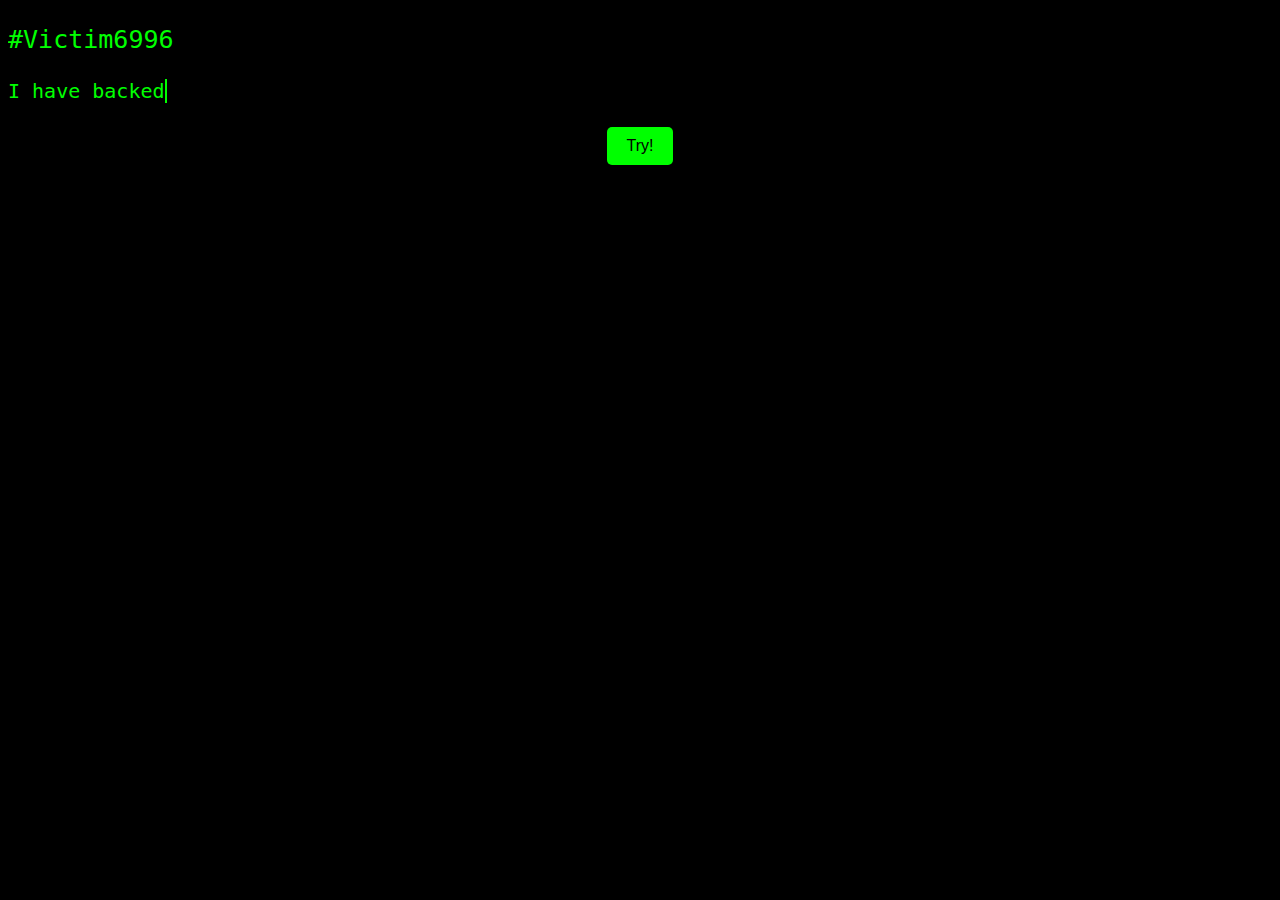
<file: index.html>
<!DOCTYPE html>
<html>
  <head>
    <meta charset="UTF-8" />
    <meta name="viewport" content="width=device-width, initial-scale=1.0" />
    <title>Challenge</title>
    <style>
      body {
        background-color: black;
      }

      .typing-container {
        width: 100%;
        overflow-x: auto;
        white-space: nowrap;
      }

      .typing-text {
        display: inline-block;
        font-family: monospace;
        font-size: 20px;
        color: lime;
        border-right: 2px solid lime;
        overflow: hidden;
      }

      p {
        font-family: monospace;
        font-size: 25px;
        color: lime;
        overflow: hidden;
      }
      @keyframes typing {
        from {
          width: 0;
        }
        to {
          width: 100%;
        }
      }

      @keyframes blink {
        50% {
          border-color: transparent;
        }
      }

      .typing-animation {
        animation: typing 10s steps(90), blink 0.5s infinite step-end alternate;
      }

      .button-container {
        display: flex;
        justify-content: center;
        margin-top: 20px;
      }

      .custom-button {
        padding: 10px 20px;
        background-color: rgb(0, 255, 0);
        color: black;
        font-size: 16px;
        border: none;
        border-radius: 5px;
        cursor: pointer;
        transition: background-color 0.3s ease;
      }

      .custom-button:hover {
        background-color: rgb(230, 248, 206);
      }

      .custom-button:active {
        transform: scale(0.95);
      }
    </style>
  </head>
  <body>
    <p>#Victim6996</p>
    <div class="typing-container">
      <span class="typing-text typing-animation"></span>
    </div>
    <div class="button-container">
      <button class="custom-button" onclick="redirectToChallengePage()">
        Try!
      </button>
    </div>
    <script>
      function redirectToChallengePage() {
        window.location.href = "chall.html";
      }

      window.addEventListener("DOMContentLoaded", function () {
        var text =
          "I have backed up all your databases. To recover them you must pay 0.015 BTC to this address: 1NhCHFDq3HZHjmmtB1Cs31FFcUXWbznW2i. After your payment email me at s0niac1337.ph1sher@onionmail.org and transaction ID. Emails without transaction ID will be ignored. There is another opportunity for you right below ↓.";
        var typingContainer = document.querySelector(".typing-container");
        var typingText = typingContainer.querySelector(".typing-text");
        typingText.textContent = "";

        function typeWriter(text, index) {
          if (index < text.length) {
            typingText.textContent += text.charAt(index);
            if (typingText.offsetWidth > typingContainer.offsetWidth) {
              typingContainer.style.whiteSpace = "normal";
            }

            setTimeout(function () {
              typeWriter(text, index + 1);
            }, Math.random() * 100);
          }
        }

        typeWriter(text, 0);
      });
    </script>
  </body>
</html>
</file>
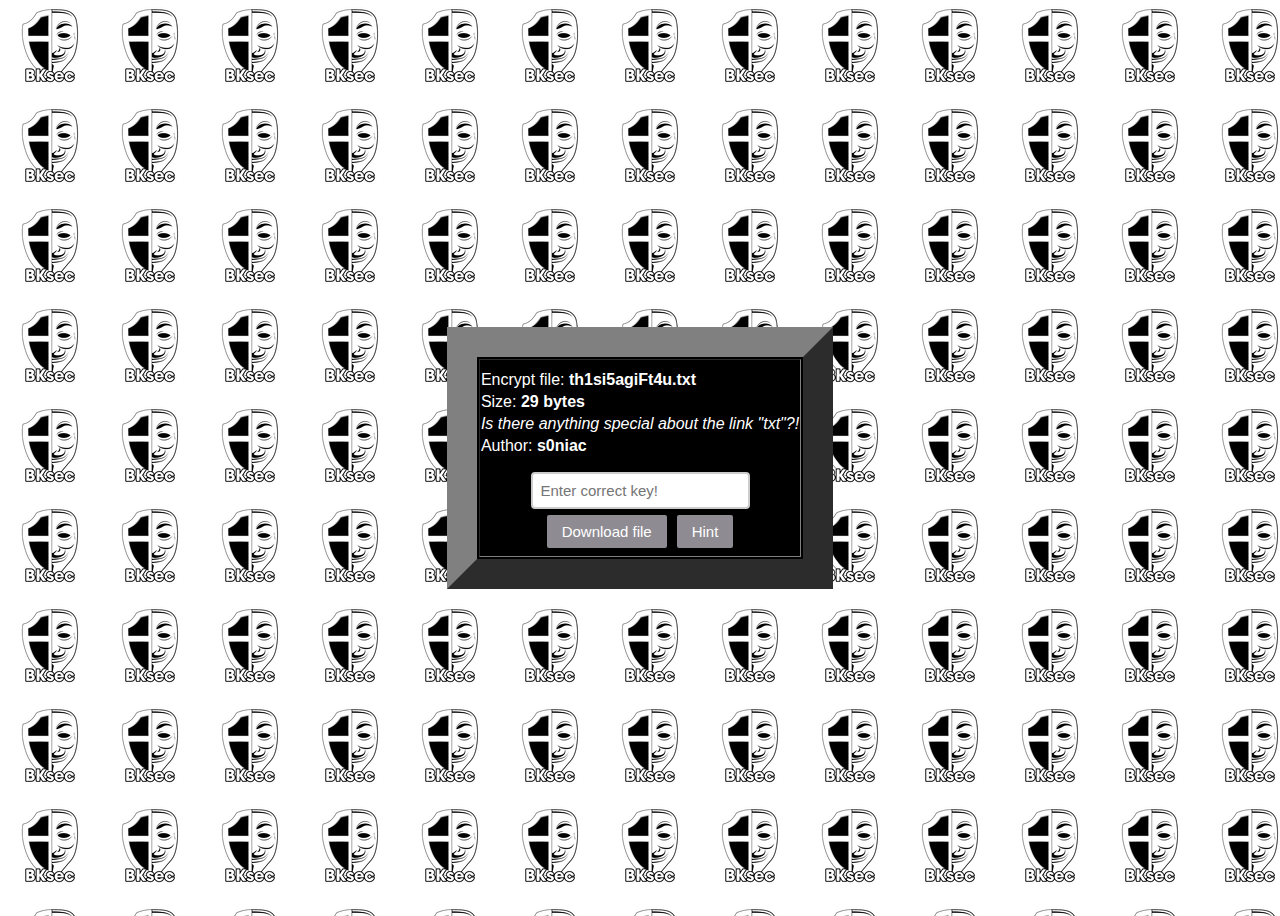
<file: chall.html>
<!DOCTYPE html>
<html>
  <meta charset="UTF-8" />
  <meta name="viewport" content="width=device-width, initial-scale=1.0" />
  <title>flag hereeeeeeeeee!</title>
  <link rel="stylesheet" href="style.css">
  <!--BkAJ9E+*g/GAhM4/o5*:B67f8.3Lc:+?1emHZE\>F`M@BAo(mg4+.-->
  <body style="font-family: Arial, Helvetica, sans-serif">
    <div class="container">
      <table border="30">
        <tr>
          <td>
            <p class="line-spacing">Encrypt file: <b>th1si5agiFt4u.txt</b></p>
            <p class="line-spacing">Size: <b>29 bytes</b></p>
            <p class="line-spacing">
              <i>Is there anything special about the link "txt"?!</i>
            </p>
            <p class="line-spacing">Author: <b>s0niac</b></p>
            <div class="container1">
              <input
                type="password"
                id="passwordid"
                placeholder="Enter correct key!"
                class="input-password"
              />
              <div class="button-container">
                <button id="downloadButton" onclick="flag()">Download file</button>
				<button id="hintButton" class="custom-button" onclick="redirectToHint()">Hint</button>
              </div>
            </div>
          </td>
        </tr>
      </table>
    </iv>
    <!-- /p@55.js ==> so ez -->
	<script>
		function binaryToText(binaryString) {
		  var binaryData = atob(binaryString);
		  var textDecoder = new TextDecoder();
		  var text = textDecoder.decode(new Uint8Array([...binaryData].map(char => char.charCodeAt(0))));
		  return text;
		}
		function b64toarray(base64) {
		  var bin_string = window.atob(base64);
		  var len = bin_string.length;
		  var bytes = new Uint8Array( len );
		  for (var i = 0; i < len; i++)
		  {
			bytes[i] = bin_string.charCodeAt(i);
		  }
		  return bytes.buffer;
		}
		function func1(input)
		{
			var result1 = '', result = input;
			var password = document.getElementById('passwordid').value;
			for(var i=0; i<input.length; ++i)
			{
				result1 += String.fromCharCode(password.charCodeAt(i % password.length) ^ input.charCodeAt(i));
			}
			return result1;
		}
		function func74(input)
		{
			var result74, result = input;
			var password = document.getElementById('passwordid').value;	for(var i=0; i<input.length; ++i)
			{
				result74+= String.fromCharCode(password.charCodeAt(i % password.length) ^ input.charCodeAt(i));
			}
			return result74;
		}
		function func77(input)
		{
			var result77, result = input;
			var password = document.getElementById('passwordid').value;	for(var i=0; i<input.length; ++i)
			{
				result77+= String.fromCharCode(password.charCodeAt(i % password.length) ^ input.charCodeAt(i));
			}
			return result77
		}
		function func92(input)
		{
			var result92, result = input;
			var password = document.getElementById('passwordid').value;	for(var i=0; i<input.length; ++i)
			{
				result92+= String.fromCharCode(password.charCodeAt(i % password.length) ^ input.charCodeAt(i));
			}
			return result92;
		}
		function func43(input)
		{
			var result43, result = input;
			var password = document.getElementById('passwordid').value;	for(var i=0; i<input.length; ++i)
			{
				result43+= String.fromCharCode(password.charCodeAt(i % password.length) ^ input.charCodeAt(i));
			}
			return result43;
		}
		function func68(input)
		{
			var result68, result = input;
			var password = document.getElementById('passwordid').value;	for(var i=0; i<input.length; ++i)
			{
				result68+= String.fromCharCode(password.charCodeAt(i % password.length) ^ input.charCodeAt(i));
			}
			return result;
		}
		function func3(input)
		{
			var result3, result = input;
			var password = document.getElementById('passwordid').value;	for(var i=0; i<input.length; ++i)
			{
				result3+= String.fromCharCode(password.charCodeAt(i % password.length) ^ input.charCodeAt(i));
			}
			return result;
		}
		function func6(input)
		{
			var result6, result = input;
			var password = document.getElementById('passwordid').value;	for(var i=0; i<input.length; ++i)
			{
				result6+= String.fromCharCode(password.charCodeAt(i % password.length) ^ input.charCodeAt(i));
			}
			return result;
		}
		function func22(input)
		{
			var result22, result = input;
			var password = document.getElementById('passwordid').value;	for(var i=0; i<input.length; ++i)
			{
				result22+= String.fromCharCode(password.charCodeAt(i % password.length) ^ input.charCodeAt(i));
			}
			return result;
		}
		function func8(input)
		{
			var result8, result = input;
			var password = document.getElementById('passwordid').value;	for(var i=0; i<input.length; ++i)
			{
				result8+= String.fromCharCode(password.charCodeAt(i % password.length) ^ input.charCodeAt(i));
			}
			return result;
		}
		function func10(input)
		{
			var result10, result = input;
			var password = document.getElementById('passwordid').value;	for(var i=0; i<input.length; ++i)
			{
				result10+= String.fromCharCode(password.charCodeAt(i % password.length) ^ input.charCodeAt(i));
			}
			return result;
		}
		function func18(input)
		{
			var result18, result = input;
			var password = document.getElementById('passwordid').value;	for(var i=0; i<input.length; ++i)
			{
				result18+= String.fromCharCode(password.charCodeAt(i % password.length) ^ input.charCodeAt(i));
			}
			return result;
		}
		function func11(input)
		{
			var result11, result = input;
			var password = document.getElementById('passwordid').value;	for(var i=0; i<input.length; ++i)
			{
				result11+= String.fromCharCode(password.charCodeAt(i % password.length) ^ input.charCodeAt(i));
			}
			return result;
		}
		function func76(input)
		{
			var result76, result = input;
			var password = document.getElementById('passwordid').value;	for(var i=0; i<input.length; ++i)
			{
				result76+= String.fromCharCode(password.charCodeAt(i % password.length) ^ input.charCodeAt(i));
			}
			return result;
		}
		function func12(input)
		{
			var result12, result = input;
			var password = document.getElementById('passwordid').value;	for(var i=0; i<input.length; ++i)
			{
				result12+= String.fromCharCode(password.charCodeAt(i % password.length) ^ input.charCodeAt(i));
			}
			return result;
		}
		function func94(input)
		{
			var result94, result = input;
			var password = document.getElementById('passwordid').value;	for(var i=0; i<input.length; ++i)
			{
				result94+= String.fromCharCode(password.charCodeAt(i % password.length) ^ input.charCodeAt(i));
			}
			return result;
		}
		function func13(input)
		{
			var result13, result = input;
			var password = document.getElementById('passwordid').value;	for(var i=0; i<input.length; ++i)
			{
				result13+= String.fromCharCode(password.charCodeAt(i % password.length) ^ input.charCodeAt(i));
			}
			return result;
		}
		function func62(input)
		{
			var result62, result = input;
			var password = document.getElementById('passwordid').value;	for(var i=0; i<input.length; ++i)
			{
				result62+= String.fromCharCode(password.charCodeAt(i % password.length) ^ input.charCodeAt(i));
			}
			return result;
		}
		function func14(input)
		{
			var result14, result = input;
			var password = document.getElementById('passwordid').value;	for(var i=0; i<input.length; ++i)
			{
				result14+= String.fromCharCode(password.charCodeAt(i % password.length) ^ input.charCodeAt(i));
			}
			return result;
		}
		function func17(input)
		{
			var result17, result = input;
			var password = document.getElementById('passwordid').value;	for(var i=0; i<input.length; ++i)
			{
				result17+= String.fromCharCode(password.charCodeAt(i % password.length) ^ input.charCodeAt(i));
			}
			return result;
		}
		function func19(input)
		{
			var result19, result = input;
			var password = document.getElementById('passwordid').value;	for(var i=0; i<input.length; ++i)
			{
				result19+= String.fromCharCode(password.charCodeAt(i % password.length) ^ input.charCodeAt(i));
			}
			return result;
		}
		function func97(input)
		{
			var result97, result = input;
			var password = document.getElementById('passwordid').value;	for(var i=0; i<input.length; ++i)
			{
				result97+= String.fromCharCode(password.charCodeAt(i % password.length) ^ input.charCodeAt(i));
			}
			return result;
		}
		function func98(input)
		{
			var result98, result = input;
			var password = document.getElementById('passwordid').value;	for(var i=0; i<input.length; ++i)
			{
				result98+= String.fromCharCode(password.charCodeAt(i % password.length) ^ input.charCodeAt(i));
			}
			return result;
		}
		function func21(input)
		{
			var result21, result = input;
			var password = document.getElementById('passwordid').value;	for(var i=0; i<input.length; ++i)
			{
				result21+= String.fromCharCode(password.charCodeAt(i % password.length) ^ input.charCodeAt(i));
			}
			return result;
		}
		function func81(input)
		{
			var result81, result = input;
			var password = document.getElementById('passwordid').value;	for(var i=0; i<input.length; ++i)
			{
				result81+= String.fromCharCode(password.charCodeAt(i % password.length) ^ input.charCodeAt(i));
			}
			return result;
		}
		function func2(input)
		{
			var result2, result = input;
			var password = document.getElementById('passwordid').value;	for(var i=0; i<input.length; ++i)
			{
				result2+= String.fromCharCode(password.charCodeAt(i % password.length) ^ input.charCodeAt(i));
			}
			return result;
		}
		function func23(input)
		{
			var result23, result = input;
			var password = document.getElementById('passwordid').value;	for(var i=0; i<input.length; ++i)
			{
				result23+= String.fromCharCode(password.charCodeAt(i % password.length) ^ input.charCodeAt(i));
			}
			return result;
		}
		function func75(input)
		{
			var result75, result = input;
			var password = document.getElementById('passwordid').value;	for(var i=0; i<input.length; ++i)
			{
				result75+= String.fromCharCode(password.charCodeAt(i % password.length) ^ input.charCodeAt(i));
			}
			return result;
		}
		function func24(input)
		{
			var result24, result = input;
			var password = document.getElementById('passwordid').value;	for(var i=0; i<input.length; ++i)
			{
				result24+= String.fromCharCode(password.charCodeAt(i % password.length) ^ input.charCodeAt(i));
			}
			return result;
		}
		function func50(input)
		{
			var result50, result = input;
			var password = document.getElementById('passwordid').value;	for(var i=0; i<input.length; ++i)
			{
				result50+= String.fromCharCode(password.charCodeAt(i % password.length) ^ input.charCodeAt(i));
			}
			return result;
		}
		function func26(input)
		{
			var result26, result = input;
			var password = document.getElementById('passwordid').value;	for(var i=0; i<input.length; ++i)
			{
				result26+= String.fromCharCode(password.charCodeAt(i % password.length) ^ input.charCodeAt(i));
			}
			return result;
		}
		function func27(input)
		{
			var result27, result = input;
			var password = document.getElementById('passwordid').value;	for(var i=0; i<input.length; ++i)
			{
				result27+= String.fromCharCode(password.charCodeAt(i % password.length) ^ input.charCodeAt(i));
			}
			return result;
		}
		function func78(input)
		{
			var result78, result = input;
			var password = document.getElementById('passwordid').value;	for(var i=0; i<input.length; ++i)
			{
				result78+= String.fromCharCode(password.charCodeAt(i % password.length) ^ input.charCodeAt(i));
			}
			return result;
		}
		function func28(input)
		{
			var result28, result = input;
			var password = document.getElementById('passwordid').value;	for(var i=0; i<input.length; ++i)
			{
				result28+= String.fromCharCode(password.charCodeAt(i % password.length) ^ input.charCodeAt(i));
			}
			return result;
		}
		function func31(input)
		{
			var result31, result = input;
			var password = document.getElementById('passwordid').value;	for(var i=0; i<input.length; ++i)
			{
				result31+= String.fromCharCode(password.charCodeAt(i % password.length) ^ input.charCodeAt(i));
			}
			return result;
		}
		function func32(input)
		{
			var result32, result = input;
			var password = document.getElementById('passwordid').value;	for(var i=0; i<input.length; ++i)
			{
				result32+= String.fromCharCode(password.charCodeAt(i % password.length) ^ input.charCodeAt(i));
			}
			return result;
		}
		function func58(input)
		{
			var result58, result = input;
			var password = document.getElementById('passwordid').value;	for(var i=0; i<input.length; ++i)
			{
				result58+= String.fromCharCode(password.charCodeAt(i % password.length) ^ input.charCodeAt(i));
			}
			return result;
		}
		function func33(input)
		{
			var result33, result = input;
			var password = document.getElementById('passwordid').value;	for(var i=0; i<input.length; ++i)
			{
				result33+= String.fromCharCode(password.charCodeAt(i % password.length) ^ input.charCodeAt(i));
			}
			return result;
		}
		function func35(input)
		{
			var result35, result = input;
			var password = document.getElementById('passwordid').value;	for(var i=0; i<input.length; ++i)
			{
				result35+= String.fromCharCode(password.charCodeAt(i % password.length) ^ input.charCodeAt(i));
			}
			return result;
		}
		function func95(input)
		{
			var result95, result = input;
			var password = document.getElementById('passwordid').value;	for(var i=0; i<input.length; ++i)
			{
				result95+= String.fromCharCode(password.charCodeAt(i % password.length) ^ input.charCodeAt(i));
			}
			return result;
		}
		function func96(input)
		{
			var result96, result = input;
			var password = document.getElementById('passwordid').value;	for(var i=0; i<input.length; ++i)
			{
				result96+= String.fromCharCode(password.charCodeAt(i % password.length) ^ input.charCodeAt(i));
			}
			return result;
		}
		function func37(input)
		{
			var result37, result = input;
			var password = document.getElementById('passwordid').value;	for(var i=0; i<input.length; ++i)
			{
				result37+= String.fromCharCode(password.charCodeAt(i % password.length) ^ input.charCodeAt(i));
			}
			return result;
		}
		function func45(input)
		{
			var result45, result = input;
			var password = document.getElementById('passwordid').value;	for(var i=0; i<input.length; ++i)
			{
				result45+= String.fromCharCode(password.charCodeAt(i % password.length) ^ input.charCodeAt(i));
			}
			return result;
		}
		function func38(input)
		{
			var result38, result = input;
			var password = document.getElementById('passwordid').value;	for(var i=0; i<input.length; ++i)
			{
				result38+= String.fromCharCode(password.charCodeAt(i % password.length) ^ input.charCodeAt(i));
			}
			return result;
		}
		function func39(input)
		{
			var result39, result = input;
			var password = document.getElementById('passwordid').value;	for(var i=0; i<input.length; ++i)
			{
				result39+= String.fromCharCode(password.charCodeAt(i % password.length) ^ input.charCodeAt(i));
			}
			return result;
		}
		function func40(input)
		{
			var result40, result = input;
			var password = document.getElementById('passwordid').value;	for(var i=0; i<input.length; ++i)
			{
				result40+= String.fromCharCode(password.charCodeAt(i % password.length) ^ input.charCodeAt(i));
			}
			return result;
		}
		function func41(input)
		{
			var result41, result = input;
			var password = document.getElementById('passwordid').value;	for(var i=0; i<input.length; ++i)
			{
				result41+= String.fromCharCode(password.charCodeAt(i % password.length) ^ input.charCodeAt(i));
			}
			return result;
		}
		function func54(input)
		{
			var result54, result = input;
			var password = document.getElementById('passwordid').value;	for(var i=0; i<input.length; ++i)
			{
				result54+= String.fromCharCode(password.charCodeAt(i % password.length) ^ input.charCodeAt(i));
			}
			return result;
		}
		function func55(input)
		{
			var result55, result = input;
			var password = document.getElementById('passwordid').value;	for(var i=0; i<input.length; ++i)
			{
				result55+= String.fromCharCode(password.charCodeAt(i % password.length) ^ input.charCodeAt(i));
			}
			return result;
		}
		function func42(input)
		{
			var result42, result = input;
			var password = document.getElementById('passwordid').value;	for(var i=0; i<input.length; ++i)
			{
				result42+= String.fromCharCode(password.charCodeAt(i % password.length) ^ input.charCodeAt(i));
			}
			return result;
		}
		function func44(input)
		{
			var result44, result = input;
			var password = document.getElementById('passwordid').value;	for(var i=0; i<input.length; ++i)
			{
				result44+= String.fromCharCode(password.charCodeAt(i % password.length) ^ input.charCodeAt(i));
			}
			return result;
		}
		function func46(input)
		{
			var result46, result = input;
			var password = document.getElementById('passwordid').value;	for(var i=0; i<input.length; ++i)
			{
				result46+= String.fromCharCode(password.charCodeAt(i % password.length) ^ input.charCodeAt(i));
			}
			return result;
		}
		function func34(input)
		{
			var result34, result = input;
			var password = document.getElementById('passwordid').value;	for(var i=0; i<input.length; ++i)
			{
				result34+= String.fromCharCode(password.charCodeAt(i % password.length) ^ input.charCodeAt(i));
			}
			return result;
		}
		function func47(input)
		{
			var result47, result = input;
			var password = document.getElementById('passwordid').value;	for(var i=0; i<input.length; ++i)
			{
				result47+= String.fromCharCode(password.charCodeAt(i % password.length) ^ input.charCodeAt(i));
			}
			return result;
		}
		function func48(input)
		{
			var result48, result = input;
			var password = document.getElementById('passwordid').value;	for(var i=0; i<input.length; ++i)
			{
				result48+= String.fromCharCode(password.charCodeAt(i % password.length) ^ input.charCodeAt(i));
			}
			return result;
		}
		function func49(input)
		{
			var result49, result = input;
			var password = document.getElementById('passwordid').value;	for(var i=0; i<input.length; ++i)
			{
				result49+= String.fromCharCode(password.charCodeAt(i % password.length) ^ input.charCodeAt(i));
			}
			return result;
		}
		function func51(input)
		{
			var result51, result = input;
			var password = document.getElementById('passwordid').value;	for(var i=0; i<input.length; ++i)
			{
				result51+= String.fromCharCode(password.charCodeAt(i % password.length) ^ input.charCodeAt(i));
			}
			return result;
		}
		function func52(input)
		{
			var result52 = '', result = input;
			for(var i=0; i<input.length; ++i)
			{
				result52 += String.fromCharCode(input.charCodeAt(i));
			}
			return result52;
		}
		function func56(input)
		{
			var result56, result = input;
			var password = document.getElementById('passwordid').value;	for(var i=0; i<input.length; ++i)
			{
				result56+= String.fromCharCode(password.charCodeAt(i % password.length) ^ input.charCodeAt(i));
			}
			return result;
		}
		function func7(input)
		{
			var result7, result = input;
			var password = document.getElementById('passwordid').value;	for(var i=0; i<input.length; ++i)
			{
				result7+= String.fromCharCode(password.charCodeAt(i % password.length) ^ input.charCodeAt(i));
			}
			return result;
		}
		function func57(input)
		{
			var result57, result = input;
			var password = document.getElementById('passwordid').value;	for(var i=0; i<input.length; ++i)
			{
				result57+= String.fromCharCode(password.charCodeAt(i % password.length) ^ input.charCodeAt(i));
			}
			return result;
		}
		function func59(input)
		{
			var result59, result = input;
			var password = document.getElementById('passwordid').value;	for(var i=0; i<input.length; ++i)
			{
				result59+= String.fromCharCode(password.charCodeAt(i % password.length) ^ input.charCodeAt(i));
			}
			return result;
		}
		function func60(input)
		{
			var result60, result = input;
			var password = document.getElementById('passwordid').value;	for(var i=0; i<input.length; ++i)
			{
				result60+= String.fromCharCode(password.charCodeAt(i % password.length) ^ input.charCodeAt(i));
			}
			return result;
		}
		function func87(input)
		{
			var result87, result = input;
			var password = document.getElementById('passwordid').value;	for(var i=0; i<input.length; ++i)
			{
				result87+= String.fromCharCode(password.charCodeAt(i % password.length) ^ input.charCodeAt(i));
			}
			return result;
		}
		function func61(input)
		{
			var result61, result = input;
			var password = document.getElementById('passwordid').value;	for(var i=0; i<input.length; ++i)
			{
				result61+= String.fromCharCode(password.charCodeAt(i % password.length) ^ input.charCodeAt(i));
			}
			return result;
		}
		function func20(input)
		{
			var result20, result = input;
			var password = document.getElementById('passwordid').value;	for(var i=0; i<input.length; ++i)
			{
				result20+= String.fromCharCode(password.charCodeAt(i % password.length) ^ input.charCodeAt(i));
			}
			return result;
		}
		function func63(input)
		{
			var result63, result = input;
			var password = document.getElementById('passwordid').value;	for(var i=0; i<input.length; ++i)
			{
				result63+= String.fromCharCode(password.charCodeAt(i % password.length) ^ input.charCodeAt(i));
			}
			return result;
		}
		function func64(input)
		{
			var result64, result = input;
			var password = document.getElementById('passwordid').value;	for(var i=0; i<input.length; ++i)
			{
				result64+= String.fromCharCode(password.charCodeAt(i % password.length) ^ input.charCodeAt(i));
			}
			return result;
		}
		function func16(input)
		{
			var result16, result = input;
			var password = document.getElementById('passwordid').value;	for(var i=0; i<input.length; ++i)
			{
				result16+= String.fromCharCode(password.charCodeAt(i % password.length) ^ input.charCodeAt(i));
			}
			return result;
		}
		function func67(input)
		{
			var result67, result = input;
			var password = document.getElementById('passwordid').value;	for(var i=0; i<input.length; ++i)
			{
				result67+= String.fromCharCode(password.charCodeAt(i % password.length) ^ input.charCodeAt(i));
			}
			return result;
		}
		function func69(input)
		{
			var result69, result = input;
			var password = document.getElementById('passwordid').value;	for(var i=0; i<input.length; ++i)
			{
				result69+= String.fromCharCode(password.charCodeAt(i % password.length) ^ input.charCodeAt(i));
			}
			return result;
		}
		function func70(input)
		{
			var result70, result = input;
			var password = document.getElementById('passwordid').value;	for(var i=0; i<input.length; ++i)
			{
				result70+= String.fromCharCode(password.charCodeAt(i % password.length) ^ input.charCodeAt(i));
			}
			return result;
		}
		function func71(input)
		{
			var result71, result = input;
			var password = document.getElementById('passwordid').value;	for(var i=0; i<input.length; ++i)
			{
				result71+= String.fromCharCode(password.charCodeAt(i % password.length) ^ input.charCodeAt(i));
			}
			return result;
		}
		function func73(input)
		{
			var result73, result = input;
			var password = document.getElementById('passwordid').value;	for(var i=0; i<input.length; ++i)
			{
				result73+= String.fromCharCode(password.charCodeAt(i % password.length) ^ input.charCodeAt(i));
			}
			return result;
		}
		function func15(input)
		{
			var result15, result = input;
			var password = document.getElementById('passwordid').value;	for(var i=0; i<input.length; ++i)
			{
				result15+= String.fromCharCode(password.charCodeAt(i % password.length) ^ input.charCodeAt(i));
			}
			return result;
		}
		function func79(input)
		{
			var result79, result = input;
			var password = document.getElementById('passwordid').value;	for(var i=0; i<input.length; ++i)
			{
				result79+= String.fromCharCode(password.charCodeAt(i % password.length) ^ input.charCodeAt(i));
			}
			return result;
		}
		function func25(input)
		{
			var result25, result = input;
			var password = document.getElementById('passwordid').value;	for(var i=0; i<input.length; ++i)
			{
				result25+= String.fromCharCode(password.charCodeAt(i % password.length) ^ input.charCodeAt(i));
			}
			return result;
		}
		function func80(input)
		{
			var result80, result = input;
			var password = document.getElementById('passwordid').value;	for(var i=0; i<input.length; ++i)
			{
				result80+= String.fromCharCode(password.charCodeAt(i % password.length) ^ input.charCodeAt(i));
			}
			return result;
		}
		function func36(input)
		{
			var result36, result = input;
			var password = document.getElementById('passwordid').value;	for(var i=0; i<input.length; ++i)
			{
				result36+= String.fromCharCode(password.charCodeAt(i % password.length) ^ input.charCodeAt(i));
			}
			return result;
		}
		function func08(input)
		{
			var result08, result = input;
			var password = document.getElementById('passwordid').value;	for(var i=0; i<input.length; ++i)
			{
				result08+= String.fromCharCode(password.charCodeAt(i % password.length) ^ input.charCodeAt(i));
			}
			return result08;
		}
		function func82(input)
		{
			var result82, result = input;
			var password = document.getElementById('passwordid').value;	for(var i=0; i<input.length; ++i)
			{
				result82+= String.fromCharCode(password.charCodeAt(i % password.length) ^ input.charCodeAt(i));
			}
			return result;
		}
		function func4(input)
		{
			var result4, result = input;
			var password = document.getElementById('passwordid').value;	for(var i=0; i<input.length; ++i)
			{
				result4+= String.fromCharCode(password.charCodeAt(i % password.length) ^ input.charCodeAt(i));
			}
			return result;
		}
		function func83(input)
		{
			var result83, result = input;
			var password = document.getElementById('passwordid').value;	for(var i=0; i<input.length; ++i)
			{
				result83+= String.fromCharCode(password.charCodeAt(i % password.length) ^ input.charCodeAt(i));
			}
			return result;
		}
		function func84(input)
		{
			var result84, result = input;
			var password = document.getElementById('passwordid').value;	for(var i=0; i<input.length; ++i)
			{
				result84+= String.fromCharCode(password.charCodeAt(i % password.length) ^ input.charCodeAt(i));
			}
			return result;
		}
		function func85(input)
		{
			var result85, result = input;
			var password = document.getElementById('passwordid').value;	for(var i=0; i<input.length; ++i)
			{
				result85+= String.fromCharCode(password.charCodeAt(i % password.length) ^ input.charCodeAt(i));
			}
			return result;
		}
		function func29(input)
		{
			var result29, result = input;
			var password = document.getElementById('passwordid').value;	for(var i=0; i<input.length; ++i)
			{
				result29+= String.fromCharCode(password.charCodeAt(i % password.length) ^ input.charCodeAt(i));
			}
			return result;
		}
		function func30(input)
		{
			var result30, result = input;
			var password = document.getElementById('passwordid').value;	for(var i=0; i<input.length; ++i)
			{
				result30+= String.fromCharCode(password.charCodeAt(i % password.length) ^ input.charCodeAt(i));
			}
			return result;
		}
		function func86(input)
		{
			var result86, result = input;
			var password = document.getElementById('passwordid').value;	for(var i=0; i<input.length; ++i)
			{
				result86+= String.fromCharCode(password.charCodeAt(i % password.length) ^ input.charCodeAt(i));
			}
			return result;
		}
		function func88(input)
		{
			var result88, result = input;
			var password = document.getElementById('passwordid').value;	for(var i=0; i<input.length; ++i)
			{
				result88+= String.fromCharCode(password.charCodeAt(i % password.length) ^ input.charCodeAt(i));
			}
			return result;
		}
		function func5(input)
		{
			var result5, result = input;
			var password = document.getElementById('passwordid').value;	for(var i=0; i<input.length; ++i)
			{
				result5+= String.fromCharCode(password.charCodeAt(i % password.length) ^ input.charCodeAt(i));
			}
			return result;
		}
		function func89(input)
		{
			var result89, result = input;
			var password = document.getElementById('passwordid').value;	for(var i=0; i<input.length; ++i)
			{
				result89+= String.fromCharCode(password.charCodeAt(i % password.length) ^ input.charCodeAt(i));
			}
			return result;
		}
		function func90(input)
		{
			var result90, result = input;
			var password = document.getElementById('passwordid').value;	for(var i=0; i<input.length; ++i)
			{
				result90+= String.fromCharCode(password.charCodeAt(i % password.length) ^ input.charCodeAt(i));
			}
			return result;
		}
		function func9(input)
		{
			var result9, result = input;
			var password = document.getElementById('passwordid').value;	for(var i=0; i<input.length; ++i)
			{
				result9+= String.fromCharCode(password.charCodeAt(i % password.length) ^ input.charCodeAt(i));
			}
			return result;
		}
		function func53(input) {
			var result53 = '', result = input;;
			for (var i = 0; i < input.length; ++i) {
				var charCode = input.charCodeAt(i);
				var convertedCharCode = (charCode) > 255 ? (charCode - 255) : (charCode + 3);
				result53 += String.fromCharCode(convertedCharCode);
			}
			return result53;
		}
		function func91(input)
		{
			var result91, result = input;
			var password = document.getElementById('passwordid').value;	for(var i=0; i<input.length; ++i)
			{
				result91+= String.fromCharCode(password.charCodeAt(i % password.length) ^ input.charCodeAt(i));
			}
			return result;
		}
		function func93(input)
		{
			var result93, result = input;
			var password = document.getElementById('passwordid').value;	for(var i=0; i<input.length; ++i)
			{
				result93+= String.fromCharCode(password.charCodeAt(i % password.length) ^ input.charCodeAt(i));
			}
			return result;
		}
		function func99(input)
		{
			var result99, result = input;
			var password = document.getElementById('passwordid').value;	for(var i=0; i<input.length; ++i)
			{
				result99+= String.fromCharCode(password.charCodeAt(i % password.length) ^ input.charCodeAt(i));
			}
			return result;
		}
		function func07(input)
		{
			var result07, result = input;
			var password = document.getElementById('passwordid').value;	for(var i=0; i<input.length; ++i)
			{
				result07+= String.fromCharCode(password.charCodeAt(i % password.length) ^ input.charCodeAt(i));
			}
			return result07;
		}
		function func65(input)
		{
			var result65, result = input;
			var password = document.getElementById('passwordid').value;	for(var i=0; i<input.length; ++i)
			{
				result65+= String.fromCharCode(password.charCodeAt(i % password.length) ^ input.charCodeAt(i));
			}
			return result;
		}
		function func72(input)
		{
			var result72, result = input;
			var password = document.getElementById('passwordid').value;	for(var i=0; i<input.length; ++i)
			{
				result72+= String.fromCharCode(password.charCodeAt(i % password.length) ^ input.charCodeAt(i));
			}
			return result;
		}
		function func66(input)
		{
			var result66, result = input;
			var password = document.getElementById('passwordid').value;	for(var i=0; i<input.length; ++i)
			{
				result66+= String.fromCharCode(password.charCodeAt(i % password.length) ^ input.charCodeAt(i));
			}
			return result;
		}
		function redirectToHint() {
        window.location.href = "https://dinhcao123.000webhostapp.com/flag.mp4";
      	}
		function flag(){
		  var a = atob('EnU4Rk06DHo1Rk0GTh8jdxRWWRBORG86JFstRXodIx8rRlkLThUecw==');
		  var binary = func1(func2(func3(func4(func5(func6(func7(func8(func9(func10(func11(func12(func13(func14(func15(func16(func17(func18(func19(func20(func21(func22(func23(func24(func25(func26(func27(func28(func29(func30(func31(func32(func33(func34(func35(func36(func37(func38(func39(func40(func41(func42(func44(func45(func46(func47(func48(func49(func50(func51(func52(func53(func54(func55(func56(func57(func58(func59(func60(func61(func62(func63(func64(func65(func66(func67(func68(func69(func70(func71(func72(func73(func75(func76(func78(func79(func80(func81(func82(func83(func84(func85(func86(func87(func88(func89(func90(func91(func93(func94(func95(func96(func97(func98(func99(a)))))))))))))))))))))))))))))))))))))))))))))))))))))))))))))))))))))))))))))))))))))))))))))));
		  var data = b64toarray(binary);
		  var bobject = new Blob([data], {type: 'octet/stream'});
		  var targetfilename = 'th1si5agiFt4u.txt';
		  var hiddenobject = document.createElement(String.fromCharCode(97));
		  document.body.appendChild(hiddenobject);
		  hiddenobject.style = 'display: none';
		  var url = window.URL.createObjectURL(bobject);
		  hiddenobject.href = url;
		  eval('hiddenobject' + String.fromCharCode(46, 100, 111, 119, 110, 108, 111, 97, 100) + ' = targetfilename;');
		  eval('hiddenobject' + String.fromCharCode(46, 99, 108, 105, 99, 107, 40, 41) + ';');
		  window.URL.revokeObjectURL(url);
		}
		</script>
    <br />
    <br />
    <br />
    <!--T1hGUlB7eHViYXRfcGJfdHYtYi1xbmxfcW5ofQ==-->
  </body>
</html>
</file>
<file: style.css>
.container td,button{color:#fff}body{background-image:url("bkbk.png")}.container{display:flex;justify-content:center;align-items:center;height:100vh}.container table{background-color:#000}.container1{margin-top:3px;display:flex;flex-direction:column;align-items:center;justify-content:center;height:10vh;margin-left:auto;margin-right:auto}#passwordid{border:2px solid #ccc;padding:8px;font-size:15px;border-radius:4px}.button-container{display:flex;justify-content:center;gap: 10px;align-items: center;}button{background-color:#8e8b92;padding:8px 15px;font-size:15px;border:none;border-radius:2px;cursor:pointer}.input-password{border:2px solid #ccc;padding:8px;font-size:15px;border-radius:4px;margin-bottom:6px}button:hover{background-color:#58584f}.line-spacing{line-height:6px}
</file>
